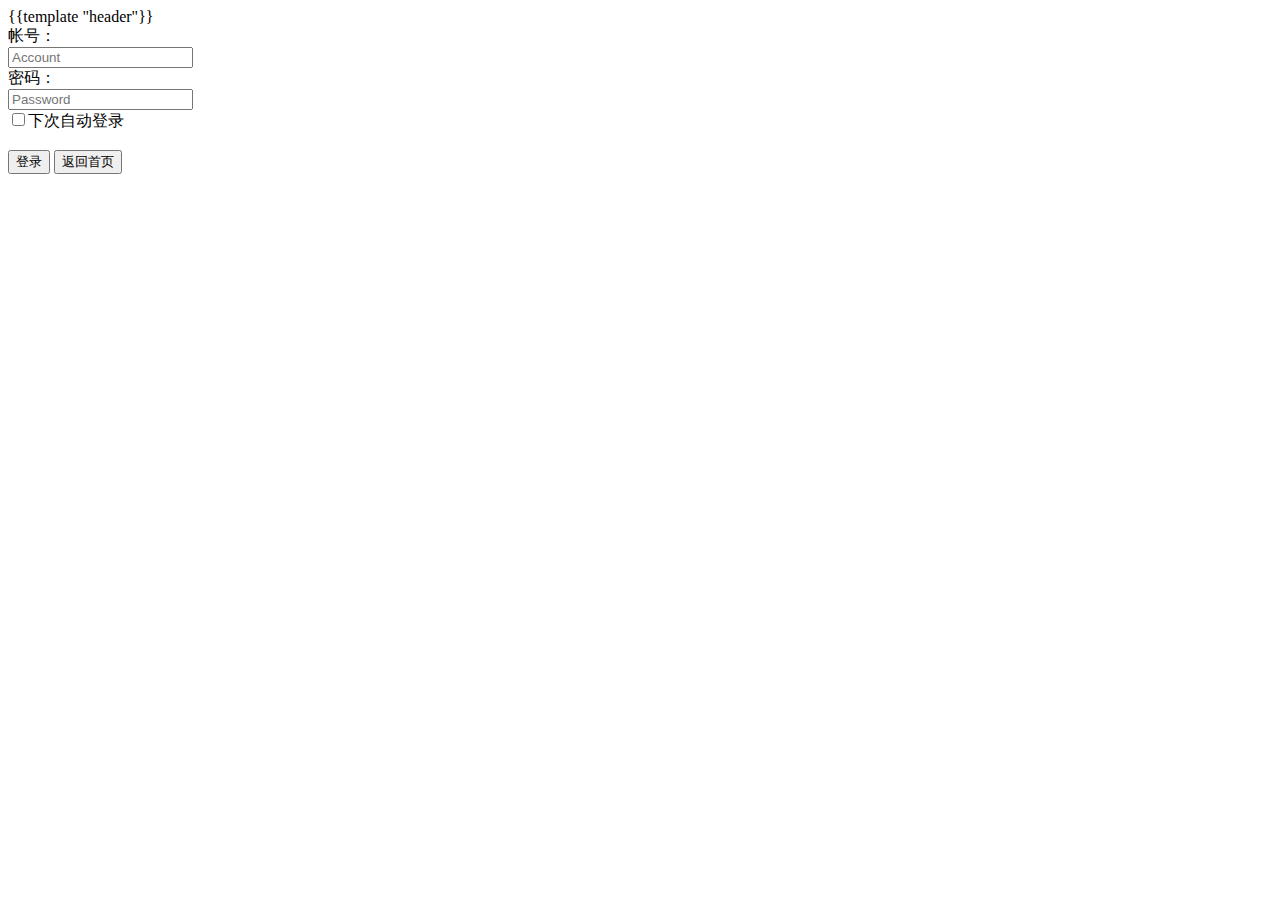
<file: myblog/views/login.html>
{{template "header"}}
<!--百哥么么哒-->
<title>登陆 - 百哥么么哒|网站</title>
</head>
<body>
<div class="container" style="width: 500px;">
    <form class="form-horizontal" action="/login" method="post">
        <div class="form-group">
            <label class="col-lg-4 control-label">帐号：</label>
            <div class="col-lg-6">
                <input id="username" type="username" class="form-control" name="username" placeholder="Account">
            </div>
        </div>

        <div class="form-group">
            <label class="col-lg-4 control-label">密码：</label>
            <div class="col-lg-6">
                <input id="password" type="password" class="form-control" name="password" placeholder="Password">
            </div>
        </div>

        <div class="form-group">
            <div class="col-lg-offset-4 col-lg-10">
                <div class="checkbox">
                    <label>
                        <input name="autoLogin" type="checkbox">下次自动登录
                    </label>
                </div>
                <br/>
                <button type="submit" class="btn btn-default" onclick="return checkInput();">登录</button>
                <button class="btn btn-default" onclick="return backToHome();">返回首页</button>
                <script type="text/javascript">
                    function checkInput() {
                        var uname = document.getElementById("username");
                        if (uname.value.length == 0) {
                            alert("请输入管理员帐号");
                            return false;
                        }

                        var pwd = document.getElementById("password");
                        if (pwd.value.length == 0) {
                            alert("请输入管理员密码");
                            return false;
                        }
                        return true;
                    }

                    function backToHome() {
				      		window.location.href = "/";
				      		return false;
				      	}
                </script>
            </div>
        </div>

    </form>
</div>
</body>
</html>
</file>
